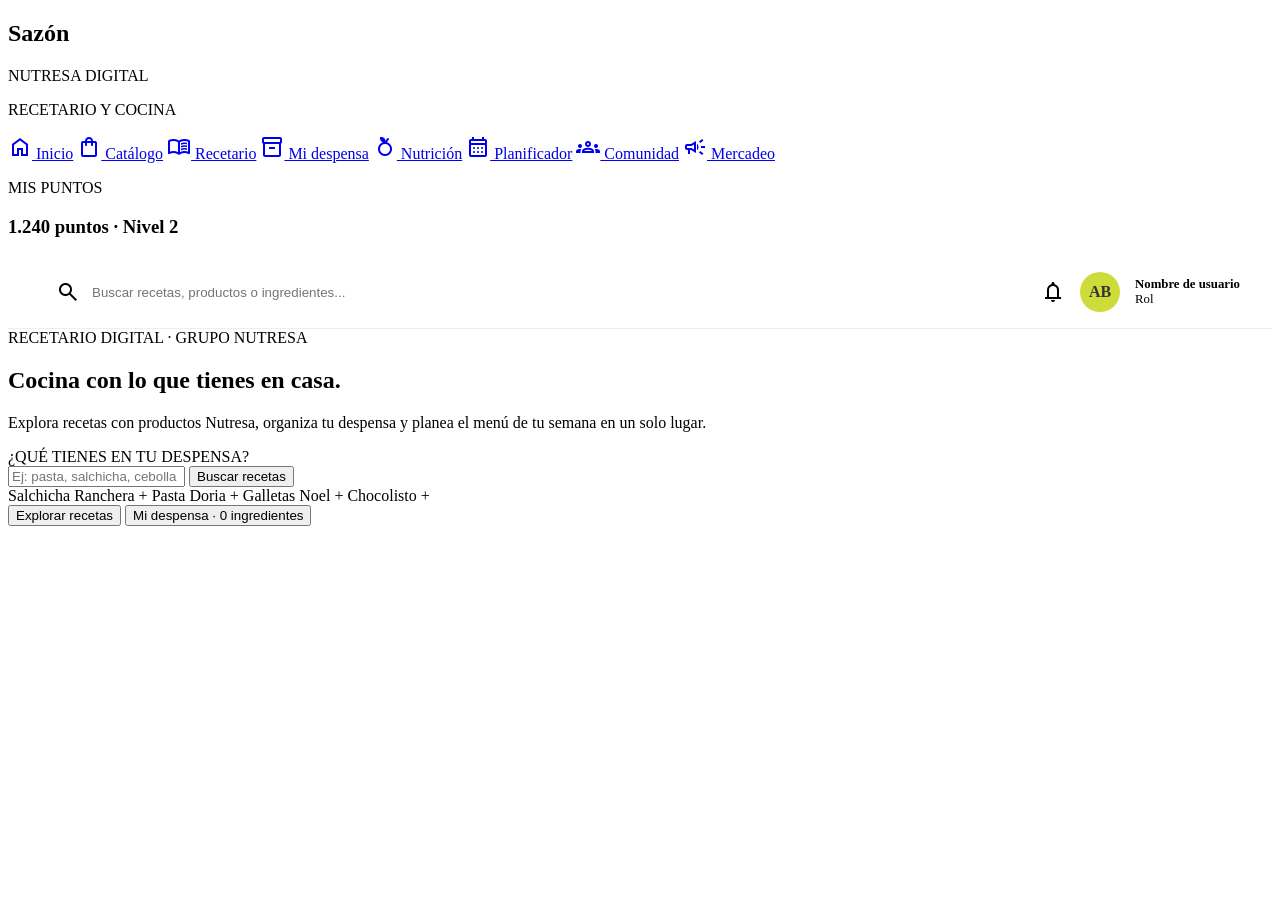
<file: index.html>
<!DOCTYPE html>
<html lang="es">
<head>
    <meta charset="UTF-8">
    <meta name="viewport" content="width=device-width, initial-scale=1.0">
    <title>Sazón - Nutresa Digital</title>
    <link rel="stylesheet" href="assets/css/layout-global.css">
    <link href="https://fonts.googleapis.com/css2?family=Inter:wght@400;500&family=Poppins:wght@600;700&display=swap" rel="stylesheet">
    <link rel="stylesheet" href="https://fonts.googleapis.com/css2?family=Material+Symbols+Outlined:opsz,wght,FILL,GRAD@24,400,0,0" />
</head>
<body>

    <!-- Sidebar Inyectado por JS -->
    <aside id="sidebar-global"></aside>

    <div class="main-container">
        <!-- Header Inyectado por JS -->
        <header data-layout="header"></header>

        <main class="content-area">
            <!-- Hero Section basada en la imagen 1 -->
            <section class="hero-inicio">
                <span class="badge">RECETARIO DIGITAL · GRUPO NUTRESA</span>
                <h1>Cocina con lo que tienes en casa.</h1>
                <p>Explora recetas con productos Nutresa, organiza tu despensa y planea el menú de tu semana en un solo lugar.</p>
                
                <div class="buscador-despensa">
                    <label for="input-despensa">¿QUÉ TIENES EN TU DESPENSA?</label>
                    <div class="input-group">
                        <input type="text" id="input-despensa" placeholder="Ej: pasta, salchicha, cebolla">
                        <button class="btn-primary">Buscar recetas</button>
                    </div>
                </div>

                <div class="tags-rapidos">
                    <span>Salchicha Ranchera +</span>
                    <span>Pasta Doria +</span>
                    <span>Galletas Noel +</span>
                    <span>Chocolisto +</span>
                </div>

                <div class="acciones-hero">
                    <button class="btn-primary">Explorar recetas</button>
                    <button class="btn-secondary">Mi despensa · 0 ingredientes</button>
                </div>
            </section>
        </main>
    </div>

    <!-- Scripts -->
    <script src="assets/js/layout.js"></script>
</body>
</html>
</file>
<file: assets/css/layout-global.css>
--sidebar-text: #114622;
    --topbar-bg: #F4F6F8;
    --text-dark: #333333;
    --border-radius: 12px;
}
body {
    margin: 0;
    font-family: 'Inter', sans-serif;
    display: flex;
    height: 100vh;
    background-color: #FAFAFA;
}
}
.sidebar-puntos {
    background: rgba(255,255,255,0.3);
    padding: 1rem;
    border-radius: var(--border-radius);
    text-align: center;
}
header[data-layout="header"] {
    display: flex;
    justify-content: space-between;
    align-items: center;
    padding: 1rem 2rem;
    background: #fff;
    border-bottom: 1px solid #eee;
}
.topbar-search {
    display: flex;
    align-items: center;
    background: var(--topbar-bg);
    padding: 0.5rem 1rem;
    border-radius: 50px;
    width: 40%;
}
.topbar-search input { border: none; background: transparent; outline: none; width: 100%; margin-left: 10px; }
.topbar-user { display: flex; align-items: center; gap: 15px; }
.user-avatar {
    background: #CDDC39;
    color: #333;
    width: 40px; height: 40px;
    border-radius: 50%;
    display: flex;
    justify-content: center;
    align-items: center;
    font-weight: bold;
}
.user-info { display: flex; flex-direction: column; font-size: 0.8rem; }
.user-name { font-weight: bold; }
</file>
